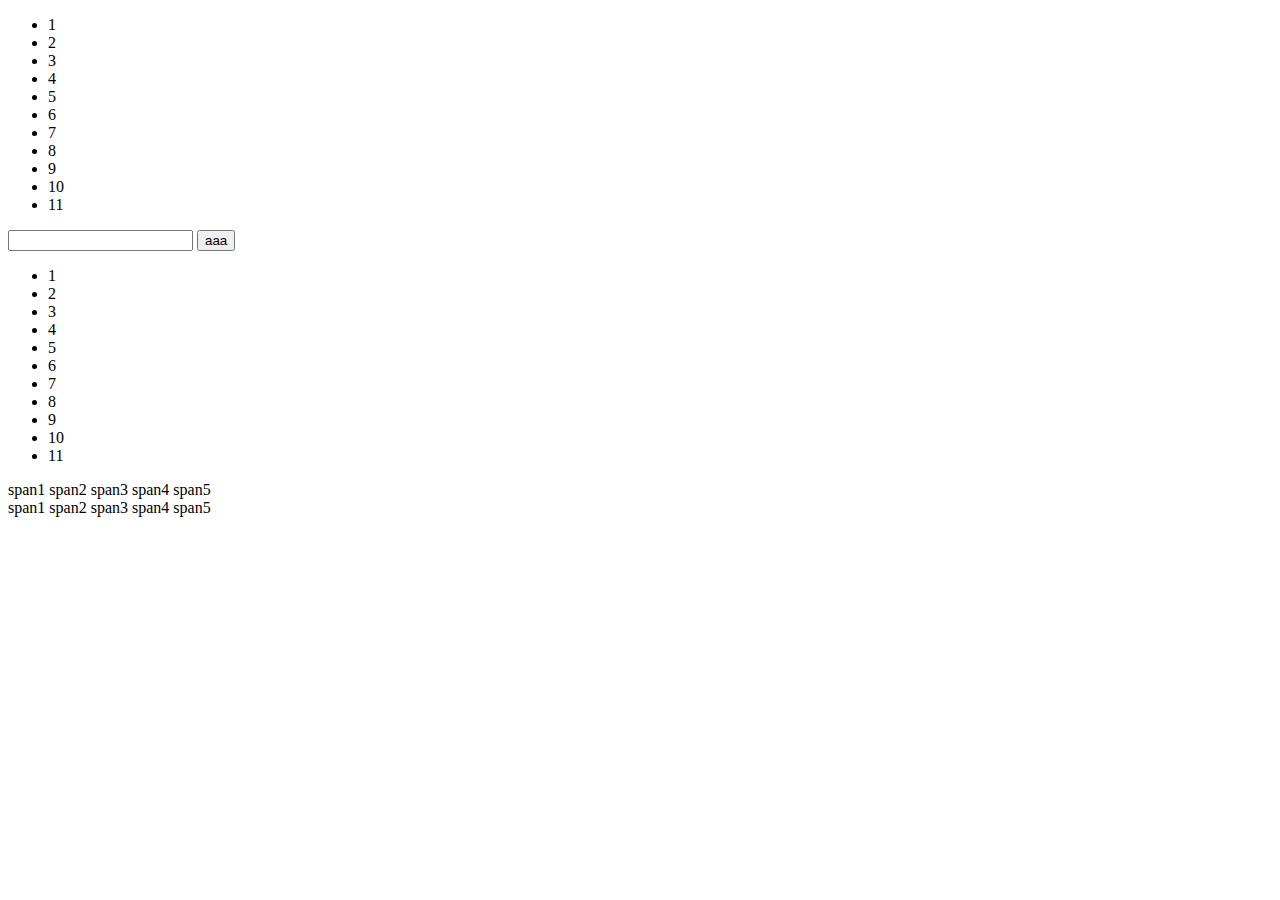
<file: 11.DOM-wyszukiwanie/index.html>
<!DOCTYPE html>
<html lang="pl">
<head>
    <meta charset="UTF-8">
    <meta name="viewport" content="width=device-width, initial-scale=1.0">
    <title>Document</title>
</head>
<body>
    <ul class="list">
        <li>1</li>
        <li>2</li>
        <li>3</li>
        <li>4</li>
        <li>5</li>
        <li>6</li>
        <li>7</li>
        <li>8</li>
        <li>9</li>
        <li>10</li>
        <li>11</li>
    </ul>
	<input type="text" id="inputText"/>
	<button>aaa</button>
    <ul id="list">
        <li>1</li>
        <li>2</li>
        <li>3</li>
        <li>4</li>
        <li>5</li>
        <li>6</li>
        <li>7</li>
        <li>8</li>
        <li>9</li>
        <li>10</li>
        <li>11</li>
    </ul>
    <div class="span-list list">
        <span>span1</span>
        <span>span2</span>
        <span>span3</span>
        <span>span4</span>
        <span>span5</span>
    </div>
    <div class="span-list" id="spans">
        <span>span1</span>
        <span>span2</span>
        <span>span3</span>
        <span>span4</span>
        <span>span5</span>
    </div>
    <script src="./script.js" type="text/javascript"></script>
</body>
</html>
</file>
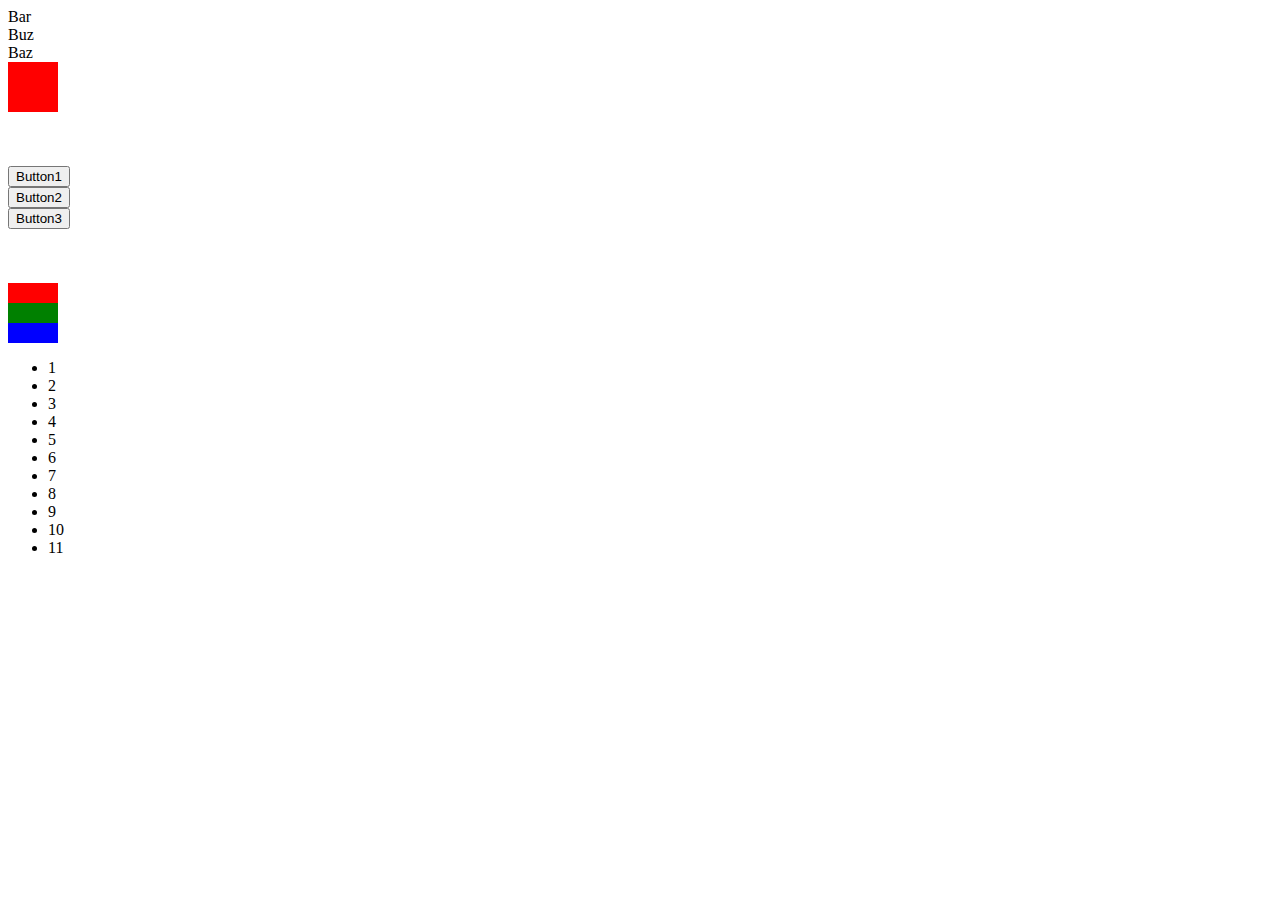
<file: 12.DOM-poruszanie TODO/index.html>
<!DOCTYPE html>
<html lang="pl">

<head>
    <meta charset="UTF-8">
    <meta name="viewport" content="width=device-width, initial-scale=1.0">
    <title>Document</title>
</head>

<body>

    <div id="foo">
        <div id="bar">Bar</div>
        <div id="buz">Buz</div>
        <div id="baz">Baz</div>
    </div>

    <div id="ex2" style="width:50px;height:50px;background-color: red">
        <div style="display:none">
            <div>
                <div>
                    <div></div>
                    <div>
                        <div>
                            <div>Ten tekst trzeba pobrać</div>
                        </div>
                    </div>
                    <div></div>
                    <div></div>
                </div>
            </div>
        </div>

    </div>
    <br />
    <br />
    <br />
    <div id="ex3">
        <div>
            <button>Button1</button>
            <span style="display:none">Span po buttonie</span>
        </div>
        <div>
            <button>Button2</button>
            <span style="display:none">Span po buttonie</span>
        </div>
        <div>
            <button>Button3</button>
            <span style="display:none">Span po buttonie</span>
        </div>
    </div>
    <br />
    <br />
    <br />
    <div id="ex5">
        <div style="background-color: red; width:50px; height: 20px;"></div>
        <div style="background-color: green; width:50px; height: 20px;"></div>
        <div style="background-color: blue; width:50px; height: 20px;"></div>
        <ul>
            <li>1</li>
            <li>2</li>
            <li>3</li>
            <li>4</li>
            <li>5</li>
            <li>6</li>
            <li>7</li>
            <li>8</li>
            <li>9</li>
            <li>10</li>
            <li>11</li>
        </ul>
    </div>
    <br />
    <br />
    <div id="ex6">
        <div>
            <div>
                <div>
                    <div>
                        <span></span>
                    </div>
                </div>
                <div>
                    <div></div>
                </div>
                <div>
                    <div></div>
                </div>
            </div>
            <div>
                <div>
                    <div></div>
                </div>
                <div>
                    <div></div>
                </div>
                <div>
                    <div></div>
                </div>
            </div>
            <div>
                <div>
                    <div></div>
                </div>
                <div>
                    <div></div>
                </div>
                <div>
                    <div></div>
                </div>
            </div>
        </div>
    </div>

    <script src="./script.js" type="text/javascript"></script>
</body>

</html>
</file>
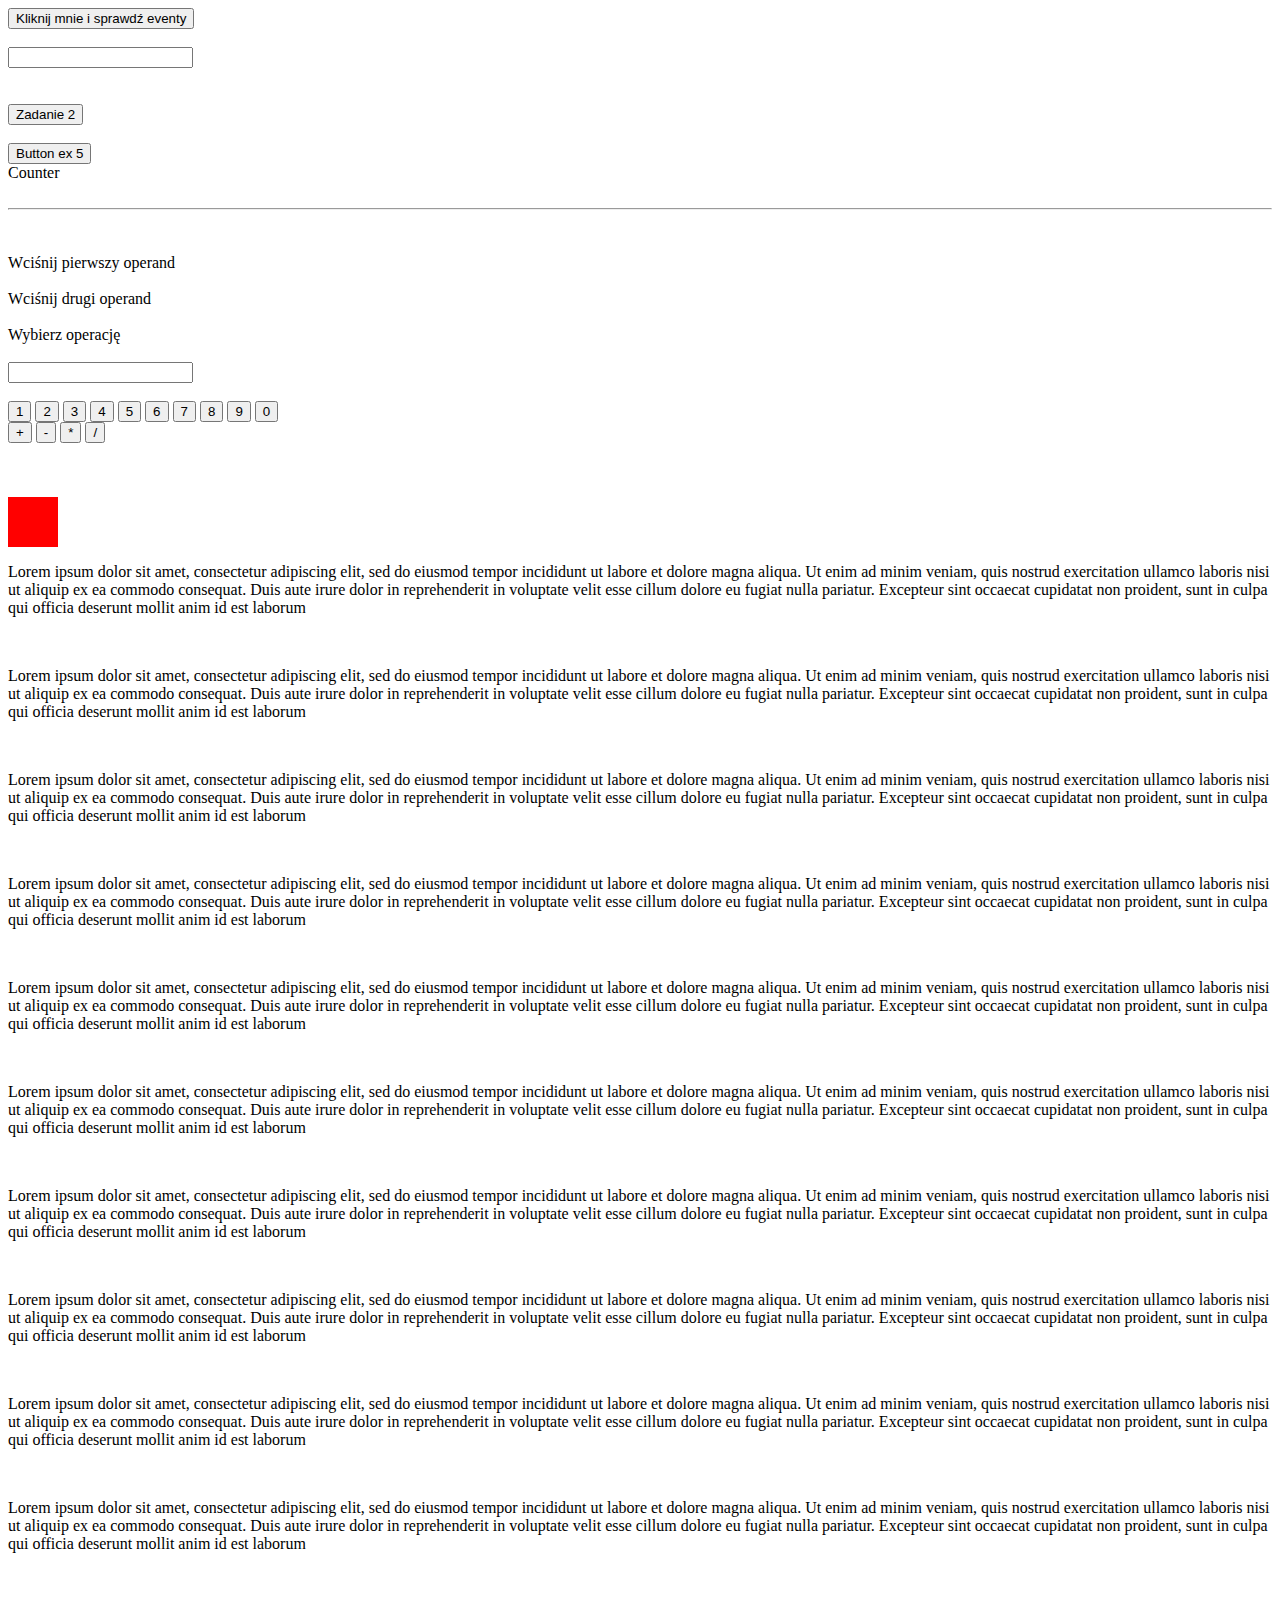
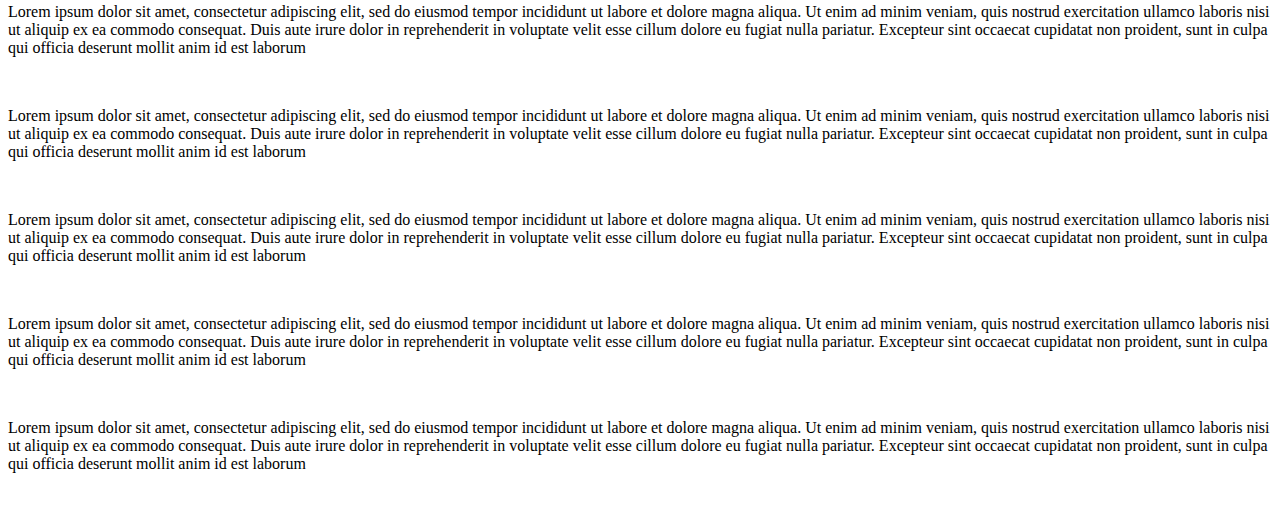
<file: 13.DOM-eventy/index.html>
<!DOCTYPE html>
<html lang="pl">
<head>
    <meta charset="UTF-8">
    <meta name="viewport" content="width=device-width, initial-scale=1.0">
    <title>Document</title>
</head>
<body>
    <button id="test-event">Kliknij mnie i sprawdź eventy</button>
    <br />
    <br />
    <div>
        <input type="text" id="input-test" />
        <span id="ex3-err"></span>
    </div>

    <br />
    <br />
    
    <div>
        <button id="ex2" data-text="To jest tekst z buttona wpisany do spanaa">Zadanie 2</button>
        <span id="span-ex2"></span>
    </div>

    <br />
    
    <button id='ex5-btn'>Button ex 5</button>
    <div id='ex5'>
        <span>Counter</span>
    </div>
    <br />
    <hr />

    <br />
    <br />
    <div>Wciśnij pierwszy operand</div>
    <br />
    <div>Wciśnij drugi operand</div>
    <br />
    <div>Wybierz operację</div>
    <br />
    <div id="calculator">
        <input type="text" />
        <br />
        <br />
        <div>
            <button>1</button>
            <button>2</button>
            <button>3</button>
            <button>4</button>
            <button>5</button>
            <button>6</button>
            <button>7</button>
            <button>8</button>
            <button>9</button>
            <button>0</button>
        </div>
        <div>
            <button>+</button>
            <button>-</button>
            <button>*</button>
            <button>/</button>
        </div>
    </div>

    <br />
    <br />
    <br />

    <div style="background-color: red;width: 50px;height: 50px;" id="ex3">

    </div>
    <p>Lorem ipsum dolor sit amet, consectetur adipiscing elit, sed do eiusmod tempor incididunt ut labore et dolore magna aliqua. Ut enim ad minim veniam, quis nostrud exercitation ullamco laboris nisi ut aliquip ex ea commodo consequat. Duis aute irure dolor in reprehenderit in voluptate velit esse cillum dolore eu fugiat nulla pariatur. Excepteur sint occaecat cupidatat non proident, sunt in culpa qui officia deserunt mollit anim id est laborum</p>
    <br />
    <p>Lorem ipsum dolor sit amet, consectetur adipiscing elit, sed do eiusmod tempor incididunt ut labore et dolore magna aliqua. Ut enim ad minim veniam, quis nostrud exercitation ullamco laboris nisi ut aliquip ex ea commodo consequat. Duis aute irure dolor in reprehenderit in voluptate velit esse cillum dolore eu fugiat nulla pariatur. Excepteur sint occaecat cupidatat non proident, sunt in culpa qui officia deserunt mollit anim id est laborum</p>
    <br />
    <p>Lorem ipsum dolor sit amet, consectetur adipiscing elit, sed do eiusmod tempor incididunt ut labore et dolore magna aliqua. Ut enim ad minim veniam, quis nostrud exercitation ullamco laboris nisi ut aliquip ex ea commodo consequat. Duis aute irure dolor in reprehenderit in voluptate velit esse cillum dolore eu fugiat nulla pariatur. Excepteur sint occaecat cupidatat non proident, sunt in culpa qui officia deserunt mollit anim id est laborum</p>
    <br />
    <p>Lorem ipsum dolor sit amet, consectetur adipiscing elit, sed do eiusmod tempor incididunt ut labore et dolore magna aliqua. Ut enim ad minim veniam, quis nostrud exercitation ullamco laboris nisi ut aliquip ex ea commodo consequat. Duis aute irure dolor in reprehenderit in voluptate velit esse cillum dolore eu fugiat nulla pariatur. Excepteur sint occaecat cupidatat non proident, sunt in culpa qui officia deserunt mollit anim id est laborum</p>
    <br />
    <p>Lorem ipsum dolor sit amet, consectetur adipiscing elit, sed do eiusmod tempor incididunt ut labore et dolore magna aliqua. Ut enim ad minim veniam, quis nostrud exercitation ullamco laboris nisi ut aliquip ex ea commodo consequat. Duis aute irure dolor in reprehenderit in voluptate velit esse cillum dolore eu fugiat nulla pariatur. Excepteur sint occaecat cupidatat non proident, sunt in culpa qui officia deserunt mollit anim id est laborum</p>
    <br />
    <p>Lorem ipsum dolor sit amet, consectetur adipiscing elit, sed do eiusmod tempor incididunt ut labore et dolore magna aliqua. Ut enim ad minim veniam, quis nostrud exercitation ullamco laboris nisi ut aliquip ex ea commodo consequat. Duis aute irure dolor in reprehenderit in voluptate velit esse cillum dolore eu fugiat nulla pariatur. Excepteur sint occaecat cupidatat non proident, sunt in culpa qui officia deserunt mollit anim id est laborum</p>
    <br />
    <p>Lorem ipsum dolor sit amet, consectetur adipiscing elit, sed do eiusmod tempor incididunt ut labore et dolore magna aliqua. Ut enim ad minim veniam, quis nostrud exercitation ullamco laboris nisi ut aliquip ex ea commodo consequat. Duis aute irure dolor in reprehenderit in voluptate velit esse cillum dolore eu fugiat nulla pariatur. Excepteur sint occaecat cupidatat non proident, sunt in culpa qui officia deserunt mollit anim id est laborum</p>
    <br />
    <p>Lorem ipsum dolor sit amet, consectetur adipiscing elit, sed do eiusmod tempor incididunt ut labore et dolore magna aliqua. Ut enim ad minim veniam, quis nostrud exercitation ullamco laboris nisi ut aliquip ex ea commodo consequat. Duis aute irure dolor in reprehenderit in voluptate velit esse cillum dolore eu fugiat nulla pariatur. Excepteur sint occaecat cupidatat non proident, sunt in culpa qui officia deserunt mollit anim id est laborum</p>
    <br />
    <p>Lorem ipsum dolor sit amet, consectetur adipiscing elit, sed do eiusmod tempor incididunt ut labore et dolore magna aliqua. Ut enim ad minim veniam, quis nostrud exercitation ullamco laboris nisi ut aliquip ex ea commodo consequat. Duis aute irure dolor in reprehenderit in voluptate velit esse cillum dolore eu fugiat nulla pariatur. Excepteur sint occaecat cupidatat non proident, sunt in culpa qui officia deserunt mollit anim id est laborum</p>
    <br />
    <p>Lorem ipsum dolor sit amet, consectetur adipiscing elit, sed do eiusmod tempor incididunt ut labore et dolore magna aliqua. Ut enim ad minim veniam, quis nostrud exercitation ullamco laboris nisi ut aliquip ex ea commodo consequat. Duis aute irure dolor in reprehenderit in voluptate velit esse cillum dolore eu fugiat nulla pariatur. Excepteur sint occaecat cupidatat non proident, sunt in culpa qui officia deserunt mollit anim id est laborum</p>
    <br />
    <p>Lorem ipsum dolor sit amet, consectetur adipiscing elit, sed do eiusmod tempor incididunt ut labore et dolore magna aliqua. Ut enim ad minim veniam, quis nostrud exercitation ullamco laboris nisi ut aliquip ex ea commodo consequat. Duis aute irure dolor in reprehenderit in voluptate velit esse cillum dolore eu fugiat nulla pariatur. Excepteur sint occaecat cupidatat non proident, sunt in culpa qui officia deserunt mollit anim id est laborum</p>
    <br />
    <p>Lorem ipsum dolor sit amet, consectetur adipiscing elit, sed do eiusmod tempor incididunt ut labore et dolore magna aliqua. Ut enim ad minim veniam, quis nostrud exercitation ullamco laboris nisi ut aliquip ex ea commodo consequat. Duis aute irure dolor in reprehenderit in voluptate velit esse cillum dolore eu fugiat nulla pariatur. Excepteur sint occaecat cupidatat non proident, sunt in culpa qui officia deserunt mollit anim id est laborum</p>
    <br />
    <p>Lorem ipsum dolor sit amet, consectetur adipiscing elit, sed do eiusmod tempor incididunt ut labore et dolore magna aliqua. Ut enim ad minim veniam, quis nostrud exercitation ullamco laboris nisi ut aliquip ex ea commodo consequat. Duis aute irure dolor in reprehenderit in voluptate velit esse cillum dolore eu fugiat nulla pariatur. Excepteur sint occaecat cupidatat non proident, sunt in culpa qui officia deserunt mollit anim id est laborum</p>
    <br />
    <p>Lorem ipsum dolor sit amet, consectetur adipiscing elit, sed do eiusmod tempor incididunt ut labore et dolore magna aliqua. Ut enim ad minim veniam, quis nostrud exercitation ullamco laboris nisi ut aliquip ex ea commodo consequat. Duis aute irure dolor in reprehenderit in voluptate velit esse cillum dolore eu fugiat nulla pariatur. Excepteur sint occaecat cupidatat non proident, sunt in culpa qui officia deserunt mollit anim id est laborum</p>
    <br />
    <p>Lorem ipsum dolor sit amet, consectetur adipiscing elit, sed do eiusmod tempor incididunt ut labore et dolore magna aliqua. Ut enim ad minim veniam, quis nostrud exercitation ullamco laboris nisi ut aliquip ex ea commodo consequat. Duis aute irure dolor in reprehenderit in voluptate velit esse cillum dolore eu fugiat nulla pariatur. Excepteur sint occaecat cupidatat non proident, sunt in culpa qui officia deserunt mollit anim id est laborum</p>
    <br />
    <script src="./script.js" type="text/javascript"></script>
</body>
</html>
</file>
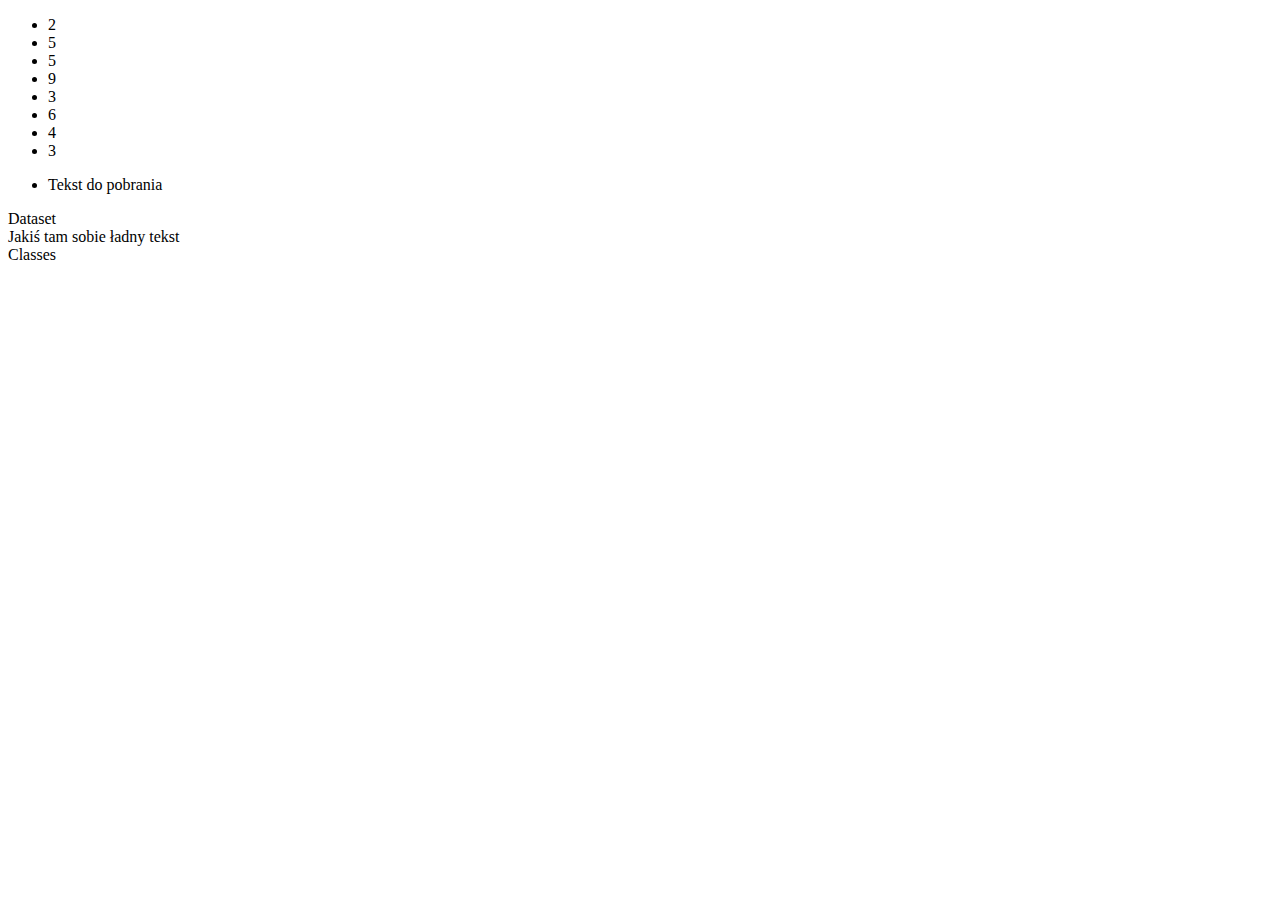
<file: 14.DOM-elementy/index.html>
<!DOCTYPE html>
<html lang="pl">
<head>
    <meta charset="UTF-8">
    <meta name="viewport" content="width=device-width, initial-scale=1.0">
    <title>Document</title>
    
</head>
<body>
    <div id="numbers"></div>
    <div id="myDiv">
        <div class="more-divs"></div>
        <div class="more-divs"></div>
        <div class="more-divs"></div>
        <div class="more-divs"></div>
        <span class="more-divs"></span>
        <div class="more-divs"></div>
        <div class="more-divs"></div>
        <div class="more-divs"></div>
        <div class="more-divs"></div>
        <div class="more-divs"></div>
    </div>
    <ul id="longList">
        <li data-text="text">1</li>
        <li>2</li>
        <li>3</li>
        <li data-text="text">4</li>
        <li>5</li>
        <li>6</li>
        <li>7</li>
        <li>8</li>
    </ul>
    <ul class="short-list">
        <li>Tekst do pobrania</li>
    </ul>
    <div id="datasetCheck" data-text="Nowy tekst" data-numberOne="2" data-numberTwo="3" data-number-three="4">Dataset</div>
    <span id="spanText">Jakiś tam sobie ładny tekst</span>
    <div class="first second some other dot comma hmmm" id="classes">Classes</div>
    <script src="./script.js" type="text/javascript"></script>
</body>
</html>
</file>
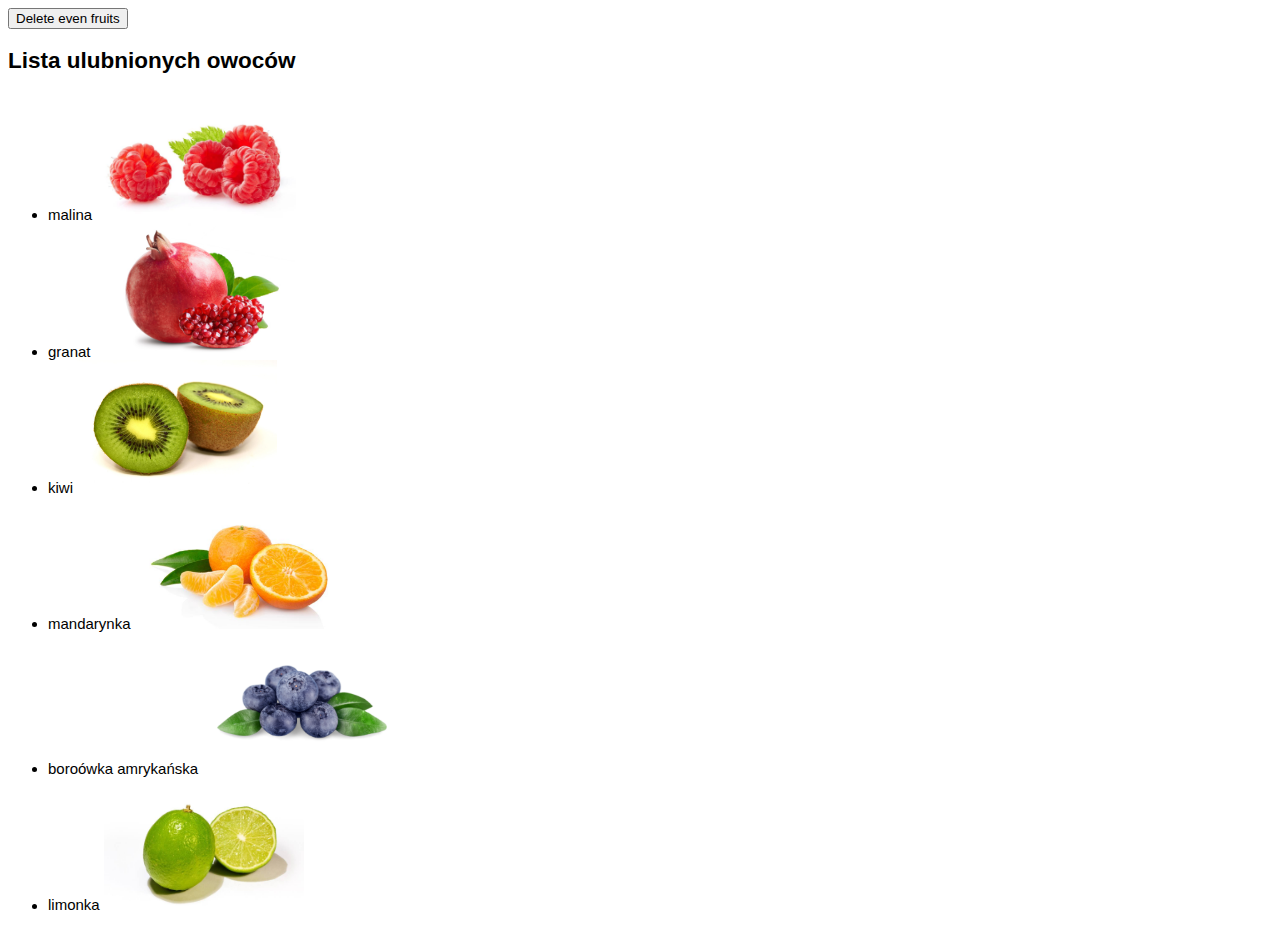
<file: 15.DOM-Tworzenie elementów/Zadanie 02 i 03/index.html>
<!DOCTYPE html>
<html lang="pl">

<head>
    <link rel="stylesheet" href="style.css">
    <meta charset="UTF-8">
    <meta name="viewport" content="width=device-width, initial-scale=1.0">
    <title>Document</title>
</head>


<body>

    <button onclick="delFruit()">Delete even fruits</button>
    <h2>Lista ulubnionych owoców</h2>
    <div class="fruits">
        <ul id="fList">
            <li>
                malina
                <img src="img/malina.jpg">
            </li>
            <li>
                granat
                <img src="img/granat.jpg">
            </li>
            <li>
                kiwi
                <img src="img/kiwi.jpg">
            </li>
            <li>
                mandarynka
                <img src="img/mandarynka.jpg">
            </li>
            <li>
                boroówka amrykańska
                <img src="img/borowka.png">
            </li>
            <li>
                limonka
                <img src="img/limonka.jpg">
            </li>
        </ul>
    </div>

    <div id="root"></div>

    <script src="./script.js" type="text/javascript"></script>
</body>

</html>
</file>
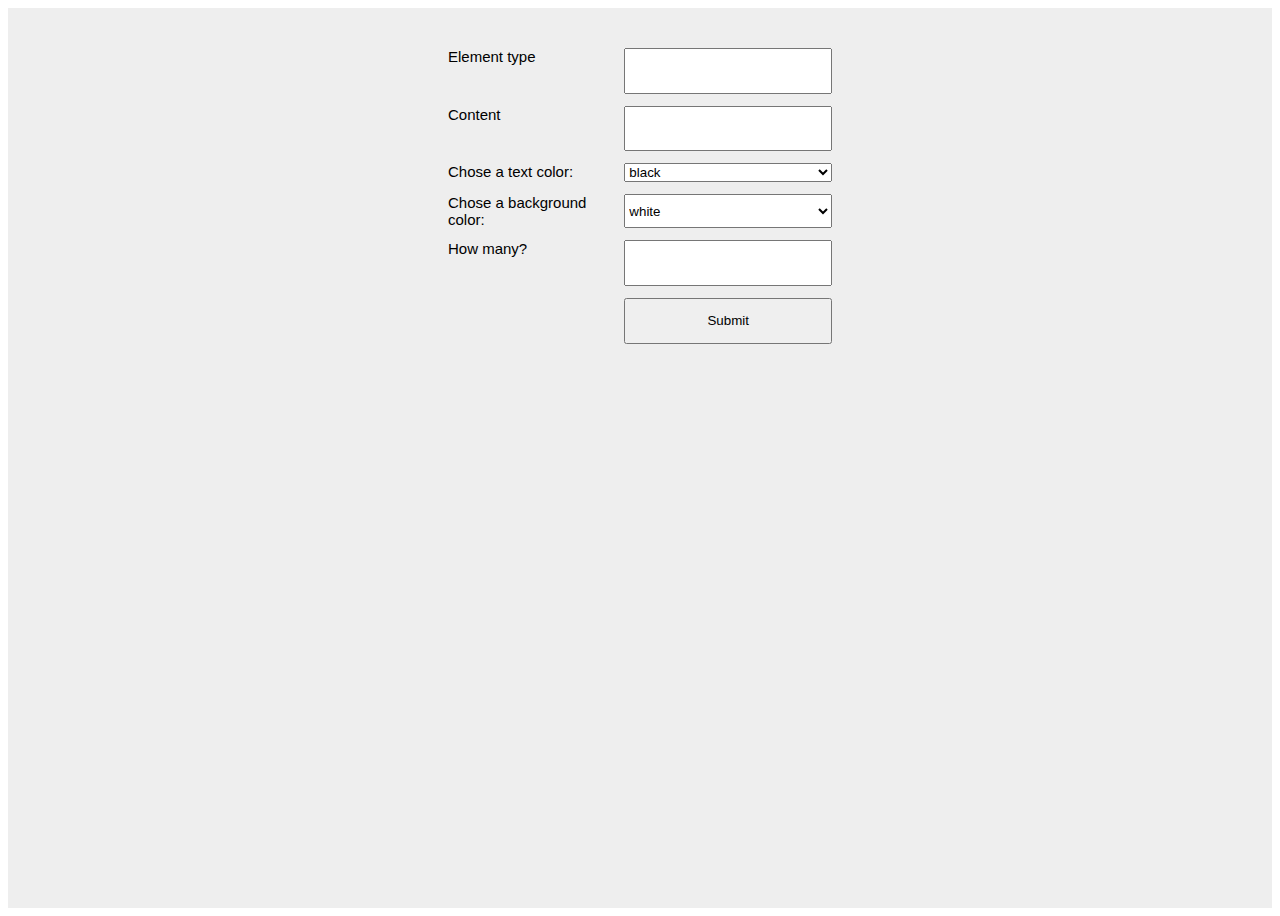
<file: 15.DOM-Tworzenie elementów/Zadanie 08/index.html>
<!DOCTYPE html>
<html lang="pl">

<head>
    <link rel="stylesheet" href="style.css">
    <meta charset="UTF-8">
    <meta name="viewport" content="width=device-width, initial-scale=1.0">
    <title>Document</title>
</head>


<body>

    <div id="wrapper">
        <form class="myForm" id="myForm" onsubmit="onSubmit();return false">
            <label for="elementTypeLabel">Element type</label>
            <input type="elementType" name="elementType" id="elementType" required>
            
            <label for="contentLabel">Content</label>
            <input type="content" name="content" id="content" required>

            <label for="colorLabel">Chose a text color:</label>
            <select id="color" name="color">
                <option value="black">black</option>
              <option value="blue">blue</option>
              <option value="red">red</option>
              <option value="green">green</option>
              <option value="white">white</option>
            </select>

            <label for="backgroundColorLabel">Chose a background color:</label>
            <select id="backgroundColor" name="backgroundColor">
                <option value="white">white</option>
                <option value="blue">blue</option>
                <option value="red">red</option>
                <option value="green">green</option>
                <option value="black">black</option>
            </select>

            <label name="howManyLabel" id="howManyLabel">How many? </label>
            <input type="howMany" name="howMany" id="howMany" required>
            
            <button type="submit">Submit</button>
        </form>

        <div id = createArea>

        </div>
        
    </div>

    <script src="./script.js" type="text/javascript"></script>
</body>

</html>
</file>
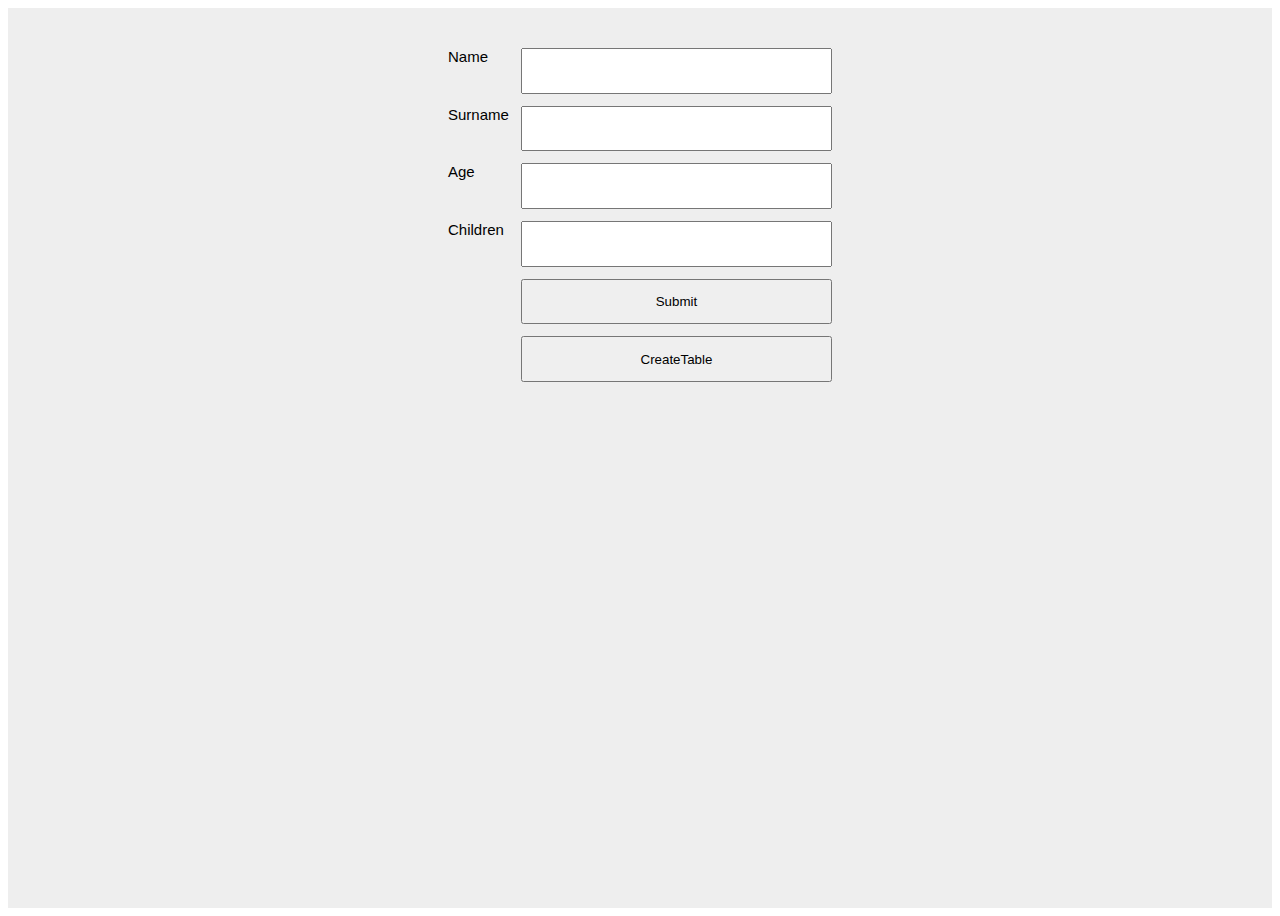
<file: 15.DOM-Tworzenie elementów/Zadanie 09 i 10/index.html>
<!DOCTYPE html>
<html lang="pl">

<head>
    <link rel="stylesheet" href="style.css">
    <meta charset="UTF-8">
    <meta name="viewport" content="width=device-width, initial-scale=1.0">
    <title>Document</title>
</head>


<body>

    <div id="wrapper">
        <form class="myForm" id="myForm" onsubmit="onSubmit();return false">
            <label for="customer_name">Name</label>
            <input type="text" name="name" id="name" required>

            <label for="surname">Surname </label>
            <input type="text" name="surname" id="surname" required>

            <label for="age">Age</label>
            <input type="number" name="age" id="age" required>

            <label name="children" id="children">Children </label>
            <input type="number" name="children" id="children" required>

            <button type="submit">Submit</button>
            <button onclick="createTable()"  onclick="toggle_visibility('table')">CreateTable</button>
        </form>
        
        <table id="table" style="display:none">

        <!-- powinno zmieniać on click create table na show z none, nie robi więc dałem powyżej show -->

            <tr id = header>
                <td id="nameHeader" style="font-weight: bold;">Name</td>
                <td id="surnameHeader" style="font-weight: bold;">Surname</td>
                <td id="ageHeader" style="font-weight: bold;">Age</td>
                <td id="childrenHeader" style="font-weight: bold;">Children</td>
            </tr>
        </table>
    </div>

    <script src="./script.js" type="text/javascript"></script>
</body>

</html>
</file>
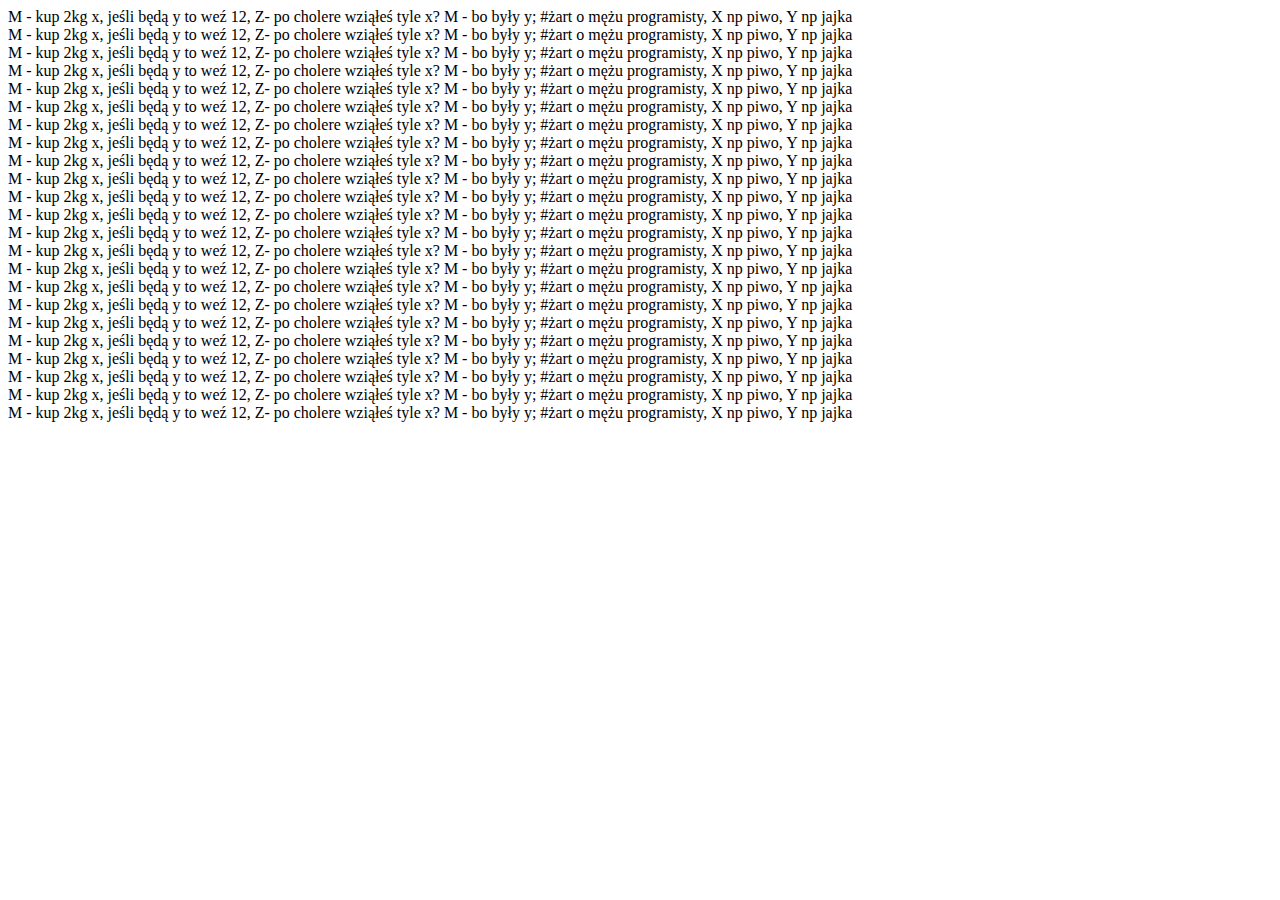
<file: 15.DOM-Tworzenie elementów/Zadanie 11/index.html>
<!DOCTYPE html>
<html lang="pl">

<head>
    <meta charset="UTF-8">
    <meta name="viewport" content="width=device-width, initial-scale=1.0">
    <title>Document</title>
</head>


<body>
    <script src="./script.js" type="text/javascript"></script>
</body>

</html>
</file>
<file: 15.DOM-Tworzenie elementów/Zadanie 02 i 03/style.css>
body {
  font: 15px Arial, sans-serif;
}

.fruits {
  display: flex;
  display: inline-flex;
}

img {
  max-width: 200px;
  width: 300;
  height: auto;
}
</file>
<file: 15.DOM-Tworzenie elementów/Zadanie 08/style.css>
body {
    font: 15px Arial, sans-serif;
  }
  
  .wrapper {
    background: #eee;
    width: 100%;
  }
  
  .myForm {
    margin: 0 auto;
    width: 30vw;
    display: grid;
    grid-template-columns: [labels] auto [controls] 1fr;
    grid-auto-flow: row;
    grid-gap: 0.8em;
    background: #eee;
    padding: 40px;
  }
  
  .myForm > label {
    grid-column: labels;
    grid-row: auto;
  }
  .myForm > input,
  .myForm > textarea,
  .myForm > button {
    grid-column: controls;
    grid-row: auto;
    padding: 1em;
  }
  
  td,
  th {
    width: 300px;
    border: 1px solid #999;
    padding: 0.5rem;
    text-align: left;
    background: hsl(0, 0%, 100%);
  }
  
  .btns {
    margin: 0 auto;
  }
  tbody {
    width: 300px;
  }
  
  .h > td {
    border: 2px solid black;
  }
  div#wrapper {
    background: #eee;
    height: 100vh;
  }
  table {
    margin: 0 auto;
  }
</file>
<file: 15.DOM-Tworzenie elementów/Zadanie 09 i 10/style.css>
body {
  font: 15px Arial, sans-serif;
}

.wrapper {
  background: #eee;
  width: 100%;
}

.myForm {
  margin: 0 auto;
  width: 30vw;
  display: grid;
  grid-template-columns: [labels] auto [controls] 1fr;
  grid-auto-flow: row;
  grid-gap: 0.8em;
  background: #eee;
  padding: 40px;
}

.myForm > label {
  grid-column: labels;
  grid-row: auto;
}
.myForm > input,
.myForm > textarea,
.myForm > button {
  grid-column: controls;
  grid-row: auto;
  padding: 1em;
}

td,
th {
  width: 300px;
  border: 1px solid #999;
  padding: 0.5rem;
  text-align: left;
  background: hsl(0, 0%, 100%);
}

.btns {
  margin: 0 auto;
}
tbody {
  width: 300px;
}

.h > td {
  border: 2px solid black;
}
div#wrapper {
  background: #eee;
  height: 100vh;
}
table {
  margin: 0 auto;
}
</file>
